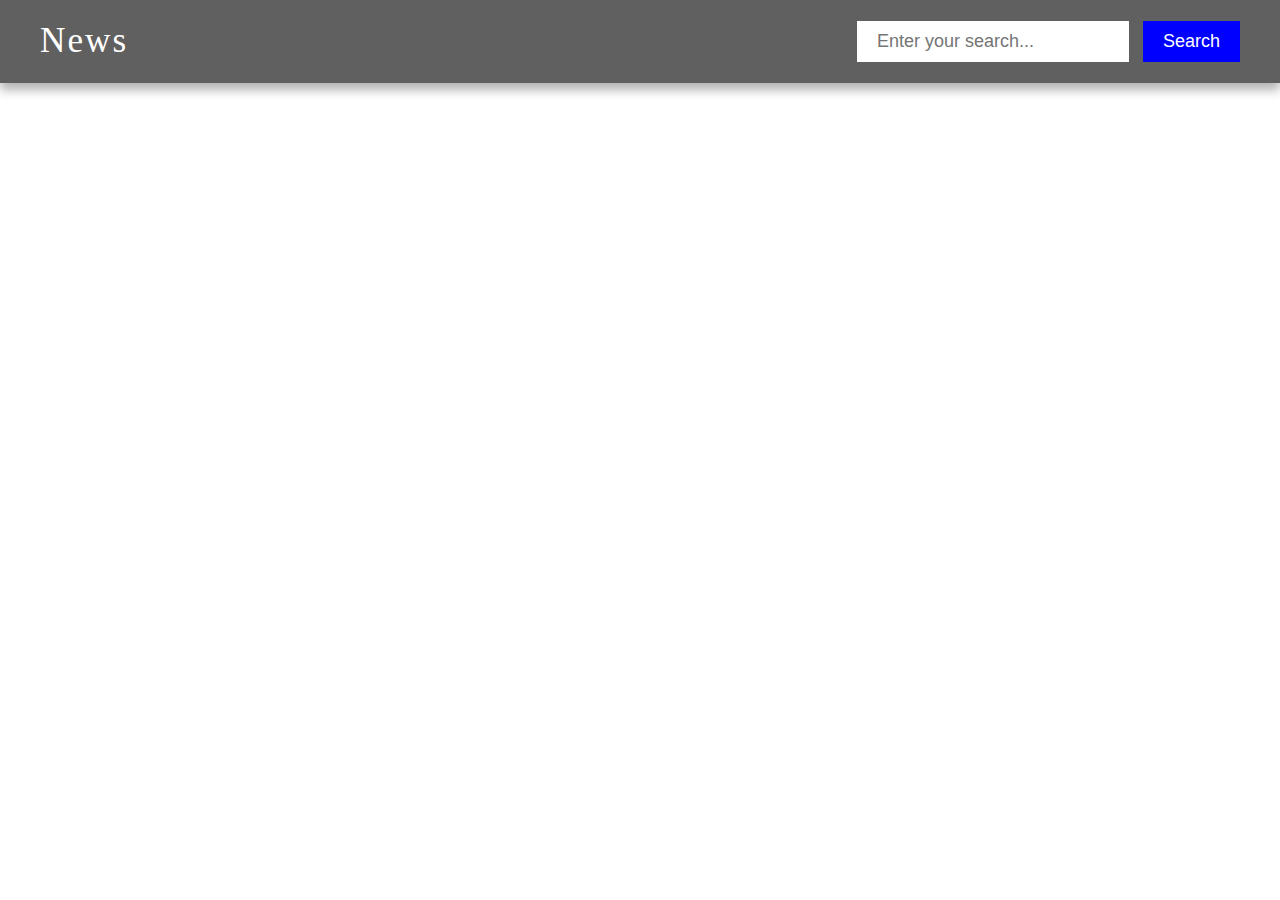
<file: index.html>
<!DOCTYPE html>
<html lang="en">

<head>
    <meta charset="UTF-8">
    <meta name="viewport" content="width=device-width, initial-scale=1.0">
    <title>News Article api</title>
    <link rel="stylesheet" href="./styles.css">
</head>

<body>
    <nav>
        <div class="navbar obj-width">
            <a href="./index.html" class="logo">News</a>
            <div class="search-container">
                <input type="text" name="" placeholder="Enter your search..." id="search-input">
                <button id="search-button">Search</button>
            </div>
        </div>
    </nav>

    <main>
        <section id="blog-container" class="obj-width">
            <!-- <div class="blog-card">
                <img src="https://placehold.co/600x400" alt="">
                <h2>this is a title</h2>
                <p>Lorem ipsum dolor sit amet consectetur adipisicing elit. Nemo, iste. Distinctio ratione id rem
                    tenetur placeat. Deleniti natus unde cupiditate?</p>

            </div>
            <div class="blog-card">
                <img src="https://placehold.co/600x400" alt="">
                <h2>this is a title</h2>
                <p>Lorem ipsum dolor sit amet consectetur adipisicing elit. Nemo, iste. Distinctio ratione id rem
                    tenetur placeat. Deleniti natus unde cupiditate?</p>

            </div>
            <div class="blog-card">
                <img src="https://placehold.co/600x400" alt="">
                <h2>this is a title</h2>
                <p>Lorem ipsum dolor sit amet consectetur adipisicing elit. Nemo, iste. Distinctio ratione id rem
                    tenetur placeat. Deleniti natus unde cupiditate?</p>

            </div>
            <div class="blog-card">
                <img src="https://placehold.co/600x400" alt="">
                <h2>this is a title</h2>
                <p>Lorem ipsum dolor sit amet consectetur adipisicing elit. Nemo, iste. Distinctio ratione id rem
                    tenetur placeat. Deleniti natus unde cupiditate?</p>

            </div>
            <div class="blog-card">
                <img src="https://placehold.co/600x400" alt="">
                <h2>this is a title</h2>
                <p>Lorem ipsum dolor sit amet consectetur adipisicing elit. Nemo, iste. Distinctio ratione id rem
                    tenetur placeat. Deleniti natus unde cupiditate?</p>

            </div> -->

        </section>
    </main>
    <script src="./script.js"></script>
</body>

</html>
</file>
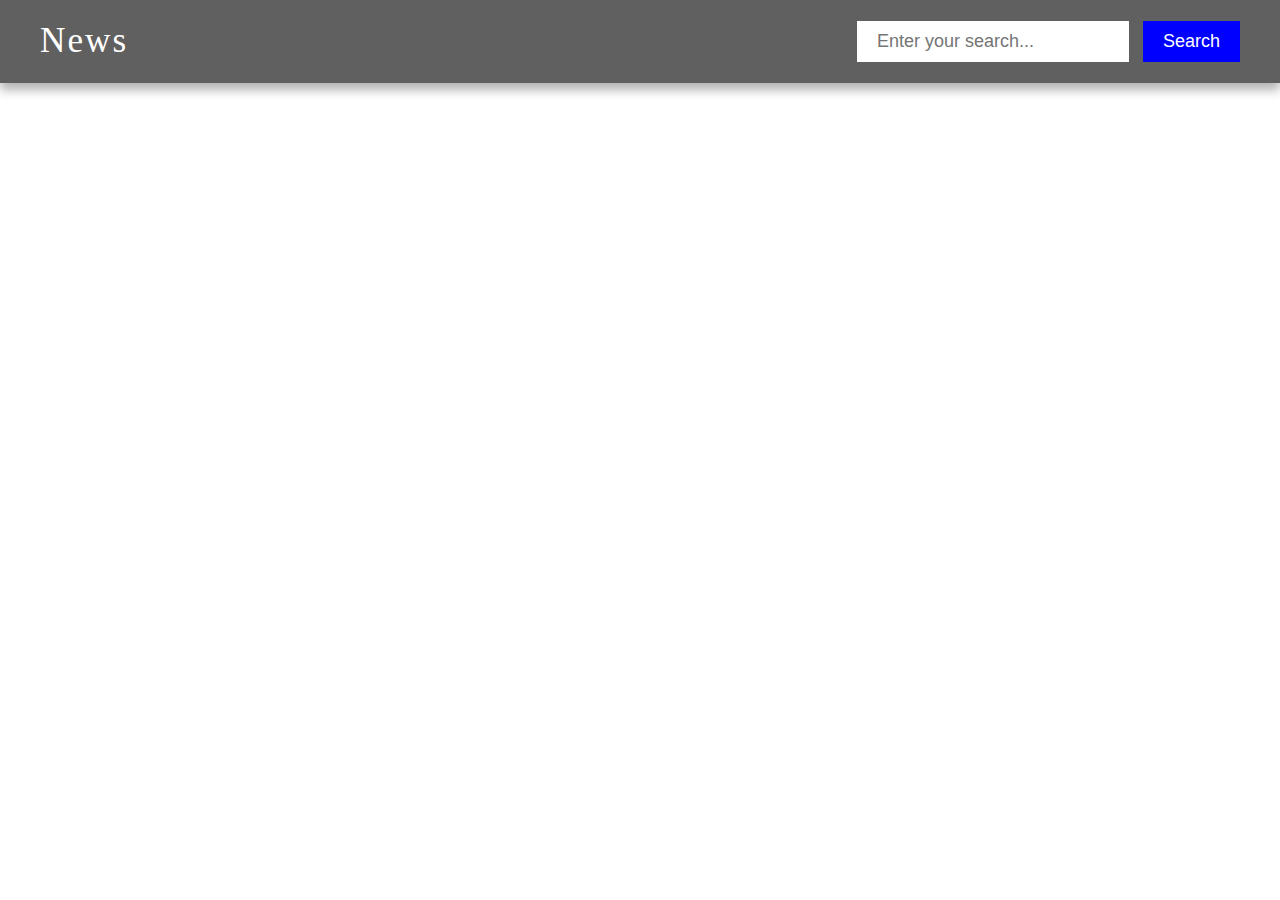
<file: news api/index.html>
<!DOCTYPE html>
<html lang="en">

<head>
    <meta charset="UTF-8">
    <meta name="viewport" content="width=device-width, initial-scale=1.0">
    <title>News Article api</title>
    <link rel="stylesheet" href="styles.css">
</head>

<body>
    <nav>
        <div class="navbar obj-width">
            <a href="index.html" class="logo">News</a>
            <div class="search-container">
                <input type="text" name="" placeholder="Enter your search..." id="search-input">
                <button id="search-button">Search</button>
            </div>
        </div>
    </nav>

    <main>
        <section id="blog-container" class="obj-width">
            <!-- <div class="blog-card">
                <img src="https://placehold.co/600x400" alt="">
                <h2>this is a title</h2>
                <p>Lorem ipsum dolor sit amet consectetur adipisicing elit. Nemo, iste. Distinctio ratione id rem
                    tenetur placeat. Deleniti natus unde cupiditate?</p>

            </div>
            <div class="blog-card">
                <img src="https://placehold.co/600x400" alt="">
                <h2>this is a title</h2>
                <p>Lorem ipsum dolor sit amet consectetur adipisicing elit. Nemo, iste. Distinctio ratione id rem
                    tenetur placeat. Deleniti natus unde cupiditate?</p>

            </div>
            <div class="blog-card">
                <img src="https://placehold.co/600x400" alt="">
                <h2>this is a title</h2>
                <p>Lorem ipsum dolor sit amet consectetur adipisicing elit. Nemo, iste. Distinctio ratione id rem
                    tenetur placeat. Deleniti natus unde cupiditate?</p>

            </div>
            <div class="blog-card">
                <img src="https://placehold.co/600x400" alt="">
                <h2>this is a title</h2>
                <p>Lorem ipsum dolor sit amet consectetur adipisicing elit. Nemo, iste. Distinctio ratione id rem
                    tenetur placeat. Deleniti natus unde cupiditate?</p>

            </div>
            <div class="blog-card">
                <img src="https://placehold.co/600x400" alt="">
                <h2>this is a title</h2>
                <p>Lorem ipsum dolor sit amet consectetur adipisicing elit. Nemo, iste. Distinctio ratione id rem
                    tenetur placeat. Deleniti natus unde cupiditate?</p>

            </div> -->

        </section>
    </main>
    <script src="script.js"></script>
</body>

</html>
</file>
<file: styles.css>
* {
    padding: 0;
    margin: 0;
    box-sizing: border-box;
}

body {
    position: relative;
}

/* global css */
.obj-width {
    max-width: 1200px;
    margin: auto;
}

nav {
    background-color: rgba(56, 55, 55, 0.798);
    box-shadow: 0 7px 10px rgba(0, 0, 0, 0.3);
}

.navbar {
    display: flex;
    justify-content: space-between;
    align-items: center;
    padding: 1.3rem 0;
}

.navbar .logo {
    color: white;
    text-decoration: none;
    letter-spacing: 2px;
    font-size: 2.2rem;
}

#search-input {
    max-width: 400px;
    padding: 10px 20px;
    border: none;
    border-right: 5px;
    font-size: 18px;
    color: #333;
}

#search-button {
    padding: 10px 20px;
    margin-left: 10px;
    background: blue;
    color: white;
    border: none;
    font-size: 18px;
    cursor: pointer;
    border-right: 5px;
}

#blog-container {
    padding: 3rem 0;
    display: flex;
    justify-content: flex-start;
    align-items: flex-start;
    flex-wrap: wrap;
}

.blog-card {
    width: 280px;
    border: 1px solid #333;
    border-radius: 10px;
    cursor: pointer;
    padding: 1rem;
    margin: 10px;
}

.blog-card img {
    width: 100%;
    height: 280px;
    object-fit: cover;
    border-radius: 5px;
    margin-bottom: 1rem;
}

.blog-card:hover {
    box-shadow: 4px 4px 10px rgba(0, 0, 0, 0.1);
}

.blog-card h2 {
    color: #323;
    font-size: 1.7rem;
    font-weight: 500;
}

.blog-card p {
    font-size: 1.2rem;
    padding-top: 0.7rem;
}

@media (max-width: 500px) {

    nav {
        padding: 0 20px;
    }

    .navbar .logo {
        font-size: 1.8rem;
    }

    #search-input {
        width: 150px;
        padding: 10px 10px;
    }

    .blog-card {
        width: 100%;
    }


}
</file>
<file: news api/styles.css>
* {
    padding: 0;
    margin: 0;
    box-sizing: border-box;
}

body {
    position: relative;
}

/* global css */
.obj-width {
    max-width: 1200px;
    margin: auto;
}

nav {
    background-color: rgba(56, 55, 55, 0.798);
    box-shadow: 0 7px 10px rgba(0, 0, 0, 0.3);
}

.navbar {
    display: flex;
    justify-content: space-between;
    align-items: center;
    padding: 1.3rem 0;
}

.navbar .logo {
    color: white;
    text-decoration: none;
    letter-spacing: 2px;
    font-size: 2.2rem;
}

#search-input {
    max-width: 400px;
    padding: 10px 20px;
    border: none;
    border-right: 5px;
    font-size: 18px;
    color: #333;
}

#search-button {
    padding: 10px 20px;
    margin-left: 10px;
    background: blue;
    color: white;
    border: none;
    font-size: 18px;
    cursor: pointer;
    border-right: 5px;
}

#blog-container {
    padding: 3rem 0;
    display: flex;
    justify-content: flex-start;
    align-items: flex-start;
    flex-wrap: wrap;
}

.blog-card {
    width: 280px;
    border: 1px solid #333;
    border-radius: 10px;
    cursor: pointer;
    padding: 1rem;
    margin: 10px;
}

.blog-card img {
    width: 100%;
    height: 280px;
    object-fit: cover;
    border-radius: 5px;
    margin-bottom: 1rem;
}

.blog-card:hover {
    box-shadow: 4px 4px 10px rgba(0, 0, 0, 0.1);
}

.blog-card h2 {
    color: #323;
    font-size: 1.7rem;
    font-weight: 500;
}

.blog-card p {
    font-size: 1.2rem;
    padding-top: 0.7rem;
}

@media (max-width: 500px) {

    nav {
        padding: 0 20px;
    }

    .navbar .logo {
        font-size: 1.8rem;
    }

    #search-input {
        width: 150px;
        padding: 10px 10px;
    }

    .blog-card {
        width: 100%;
    }


}
</file>
